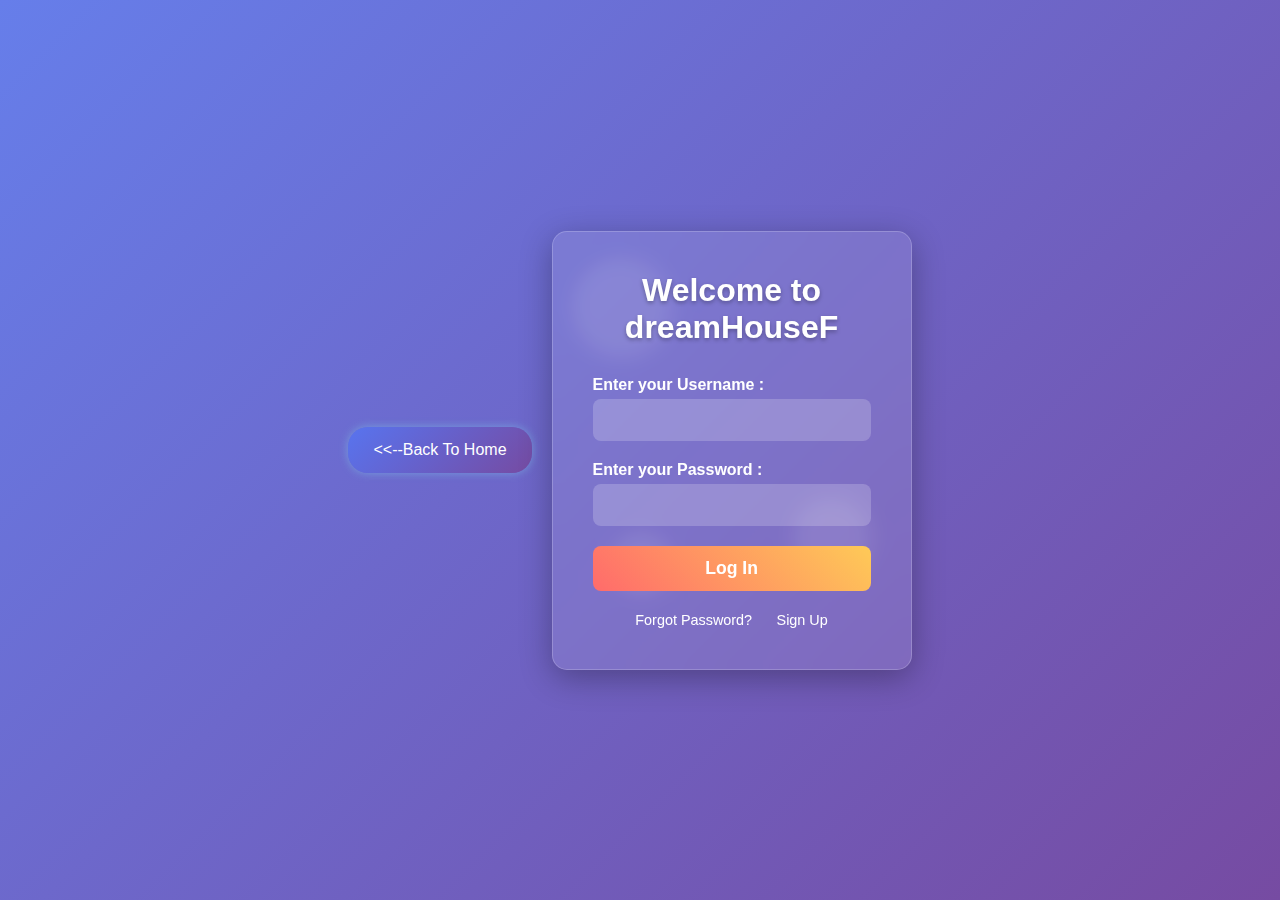
<file: login.html>
<!DOCTYPE html>
<html lang="en">
<head>
    <meta charset="UTF-8">
    <meta name="viewport" content="width=device-width, initial-scale=1.0">
    <title> Login Page</title>
    <link rel="stylesheet" href="login.css">
</head>
<body>
    <!--language control-->
   <!-- Google Translate -->
     <div id="google_translate_element"></div>
     <script type="text/javascript">
       function googleTranslateElementInit() {
         new google.translate.TranslateElement(
           {pageLanguage: 'en'},
           'google_translate_element'
         );
       }
     </script>
     <script src="//translate.google.com/translate_a/element.js?cb=googleTranslateElementInit"></script>

 
       <a href="index.html"> <button id="back"><<--Back To Home</button></button></a>


    <div class="login-container">
        <div class="login-form">
            <h2>Welcome to dreamHouseF</h2>
            <form action="#" method="post">
                <div class="input-group">
                    <label for="username"> Enter your Username :</label>
                    <input type="text" id="username" name="username" required>
                </div>
                <div class="input-group">
                    <label for="password">Enter your Password :</label>
                    <input type="password" id="password" name="password" required>
                </div>
                <button type="submit" class="login-btn">Log In</button>
            </form>
            <div class="links">
                <a href="#">Forgot Password?</a>
                <a href="#">Sign Up</a>
            </div>
        </div>
        <div class="background-elements">
            <div class="floating-shape shape1"></div>
            <div class="floating-shape shape2"></div>
            <div class="floating-shape shape3"></div>
        </div>
    </div>
</body>
</html>
</file>
<file: login.css>
/* Reset and base styles */
* {
    margin: 0;
    padding: 0;
    box-sizing: border-box;
}

body {
    font-family: 'Arial', sans-serif;
    background: linear-gradient(135deg, #667eea 0%, #764ba2 100%);
    height: 100vh;
    display: flex;
    justify-content: center;
    align-items: center;
    overflow: hidden;
}

/* Main container */
.login-container {
    position: relative;
    width: 100%;
    max-width: 400px;
    padding: 20px;
}

/* Login form with glassmorphism */
.login-form {
    background: rgba(255, 255, 255, 0.1);
    backdrop-filter: blur(10px);
    border-radius: 15px;
    padding: 40px;
    box-shadow: 0 8px 32px rgba(0, 0, 0, 0.3);
    border: 1px solid rgba(255, 255, 255, 0.2);
    text-align: center;
    animation: fadeIn 1s ease-in-out;
}

@keyframes fadeIn {
    from { opacity: 0; transform: translateY(-20px); }
    to { opacity: 1; transform: translateY(0); }
}

h2 {
    color: #fff;
    margin-bottom: 30px;
    font-size: 2em;
    text-shadow: 0 2px 4px rgba(0, 0, 0, 0.3);
}

/* Input groups */
.input-group {
    margin-bottom: 20px;
    text-align: left;
}

label {
    display: block;
    color: #fff;
    margin-bottom: 5px;
    font-weight: bold;
}

input {
    width: 100%;
    padding: 12px;
    border: none;
    border-radius: 8px;
    background: rgba(255, 255, 255, 0.2);
    color: #fff;
    font-size: 1em;
    outline: none;
    transition: background 0.3s ease;
}

input::placeholder {
    color: rgba(255, 255, 255, 0.7);
}

input:focus {
    background: rgba(255, 255, 255, 0.3);
    box-shadow: 0 0 10px rgba(255, 255, 255, 0.5);
}

/* Login button */
.login-btn {
    width: 100%;
    padding: 12px;
    background: linear-gradient(45deg, #ff6b6b, #feca57);
    border: none;
    border-radius: 8px;
    color: #fff;
    font-size: 1.1em;
    font-weight: bold;
    cursor: pointer;
    transition: transform 0.2s ease, box-shadow 0.2s ease;
}

.login-btn:hover {
    transform: translateY(-2px);
    box-shadow: 0 4px 15px rgba(255, 107, 107, 0.4);
}

/* Links */
.links {
    margin-top: 20px;
}

.links a {
    color: #fff;
    text-decoration: none;
    margin: 0 10px;
    font-size: 0.9em;
    transition: color 0.3s ease;
}

.links a:hover {
    color: #feca57;
}

/* Background floating shapes for uniqueness */
.background-elements {
    position: absolute;
    top: 0;
    left: 0;
    width: 100%;
    height: 100%;
    pointer-events: none;
    z-index: -1;
}

.floating-shape {
    position: absolute;
    border-radius: 50%;
    background: rgba(255, 255, 255, 0.1);
    animation: float 6s ease-in-out infinite;
}

.shape1 {
    width: 100px;
    height: 100px;
    top: 10%;
    left: 10%;
    animation-delay: 0s;
}

.shape2 {
    width: 80px;
    height: 80px;
    top: 60%;
    right: 15%;
    animation-delay: 2s;
}

.shape3 {
    width: 60px;
    height: 60px;
    bottom: 20%;
    left: 20%;
    animation-delay: 4s;
}

@keyframes float {
    0%, 100% { transform: translateY(0px); }
    50% { transform: translateY(-20px); }
}

/* Responsive design */
@media (max-width: 480px) {
    .login-form {
        padding: 20px;
    }
    h2 {
        font-size: 1.5em;
    }
}

nav ul {
  display: flex;
  list-style: none;
  gap: 25px;
}

nav a {
  color: white;
  text-decoration: none;
  font-weight: 500;
  transition: 0.3s;
  position: relative;
}

nav a::after {
  content: "";
  position: absolute;
  left: 0;
  bottom: -4px;
  width: 0;
  height: 2px;
  background: #00eaff;
  transition: width 0.3s ease;
}

nav a:hover::after {
  width : 100%;
}
#back {
  background: linear-gradient(135deg, #5874ef 0%, #764ba2 100%);
  border: none;
  color: white;
  padding: 14px 25px;
  font-size: 1rem;
  border-radius: 20px;
  cursor: pointer;
  transition: 0.4s;
  box-shadow: 0 0 10px rgba(133, 234, 244, 0.4);
}

#back:hover {
  transform: scale(1.05);
  box-shadow: 0 0 20px rgba(76, 223, 223, 0.958);
}
#google_translate_element{
    position :fixed;
    top:0px;
    left:0px;

}
</file>
